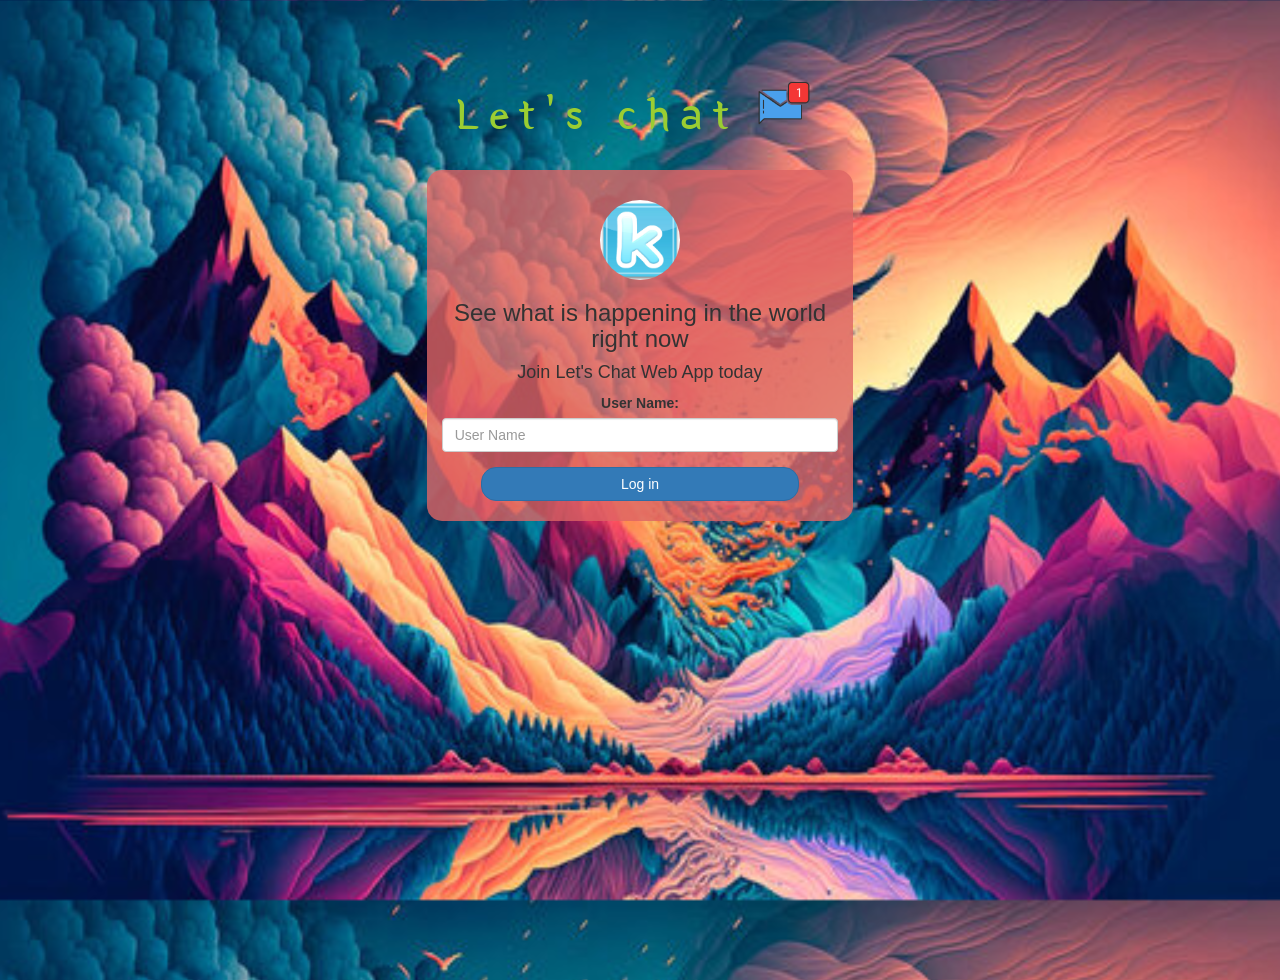
<file: index.html>
<!DOCTYPE html>
<html>
<head>
	<title>Kwitter</title>
<link href="https://fonts.googleapis.com/css?family=Yeon+Sung&display=swap" rel="stylesheet"><meta name="viewport" content="width=device-width, initial-scale=1">

<link rel="stylesheet" href="https://maxcdn.bootstrapcdn.com/bootstrap/3.4.0/css/bootstrap.min.css">
<script src="https://ajax.googleapis.com/ajax/libs/jquery/3.4.1/jquery.min.js"></script>
<script src="https://maxcdn.bootstrapcdn.com/bootstrap/3.4.0/js/bootstrap.min.js"></script>

<link rel="stylesheet" type="text/css" href="style.css">
<script src="kwitter.js"></script>
</head>
<body background="background.jpg">
<center>
	<h1 class="header">	
		Let's chat<sup>
	<img src="m2.png">
	</sup>
</h1>
	<div class="col-lg-4 col-md-6 col-sm-6 col-xs-11 login_div">
	<img src="logos.jpg" class="logo">
		<h3 >See what is happening in the world right now</h3>
		<h4 >Join Let's Chat Web App today</h4>
		<div class="form-group">
		  <label >User Name:</label>
		  <input type="text" id="user_name" class="form-control" placeholder="User Name">

		</div>
		<button id="login_button" class="btn btn-primary" onclick="addUser()">Log in</button>
		<br><br>
	</div>
</center>
</body>
</html>
</file>
<file: style.css>
html, body
{
  height: 100%;
  margin: 0;
}

body
{
background-size:cover;
background-position:center;

}

.header
{
	color: yellowgreen;font-family: 'Yeon Sung';font-size: 45px;letter-spacing: 10px;margin-top: 80px;
}
.header img
{
	width: 80px;margin-left: -15px;
}

.login_div
{
	background: #de6464cc;float: none;border-radius: 15px;
}

.logo
{
	width: 80px;margin-top: 30px;border-radius: 40px;
}

#login_button
{
	width: 80%;border-radius: 15px;
}

.room_name
{
	cursor: pointer;
	font-size: 20px;
}


#logout
{
	font-size: 20px; float: right;
}


#output
{
	padding: 10px; width:80%;background: rgba(108, 186, 241, 0.8);border-radius: 15px;
}

.input_div_room_page
{
	width: 80%;
}

.input_div label
{
	color: rgb(0, 255, 162);font-size: 20px;
}


.input_div_message_page
{
	position: fixed;bottom: 0px;width: 100%;background: rgba(11, 81, 135, 0.8);
}
.input_div_message_page label
{
	color: black;
}
.input_div_message_page #msg
{
	width: 80%;
}
.input_div_message_page button
{
	margin-top: 15px;
	width: 50%; 
}
.color_white
{
	color: white
}

.user_tick
{
	width:20px;
}
.message_h4
{
	padding-left:5px;color:grey;
}
</file>
